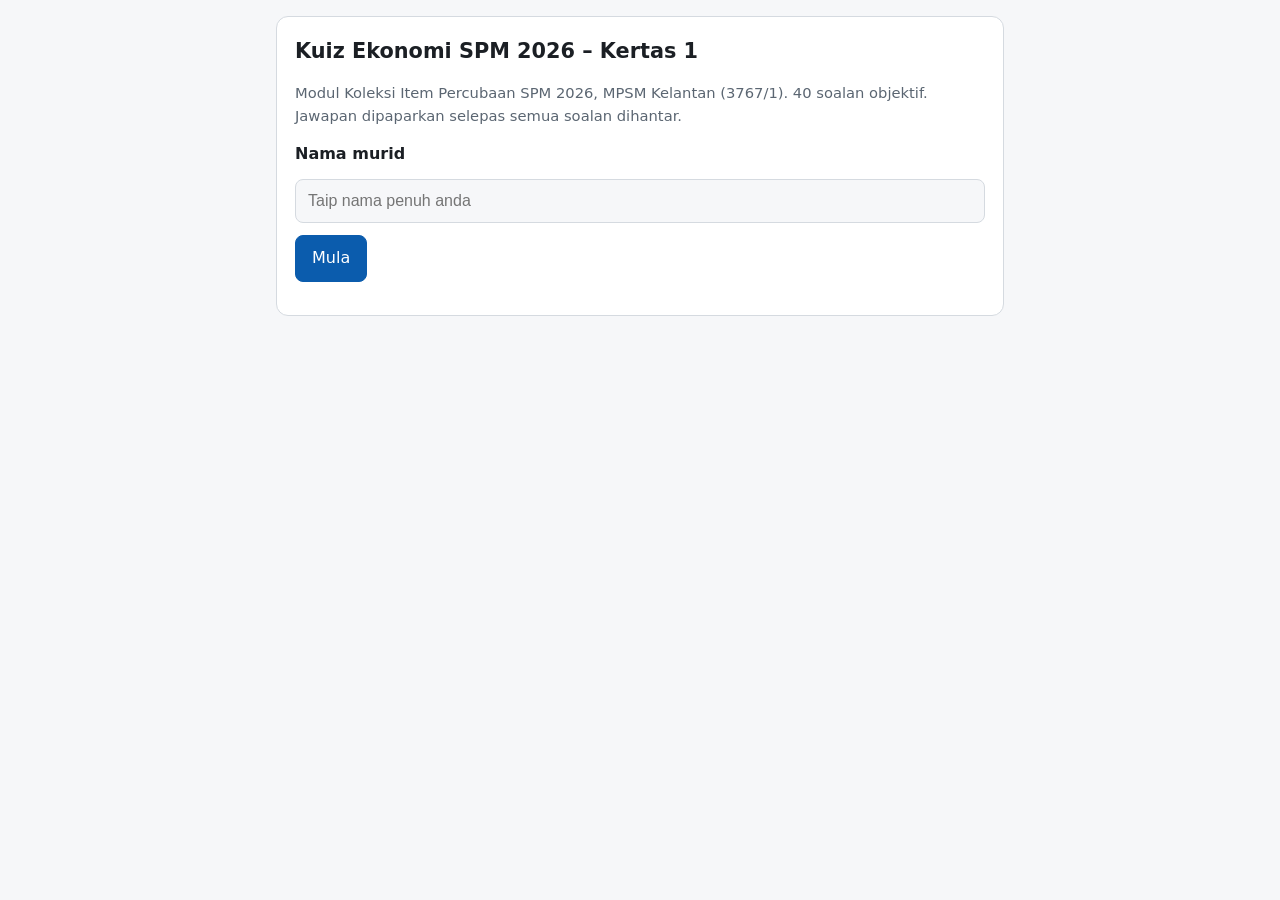
<file: index.html>
<!DOCTYPE html>
<html lang="ms"><head><meta charset="utf-8">
<meta name="viewport" content="width=device-width,initial-scale=1">
<title>Kuiz Ekonomi SPM 2026 – Kertas 1</title>
<link rel="stylesheet" href="style.css"></head>
<body><main id="app"></main>
<script src="soalan.js"></script><script src="app.js"></script></body></html>
</file>
<file: style.css>
:root{--bg:#f6f7f9;--c:#fff;--tx:#1b1f24;--mut:#5b6672;--ac:#0b5cad;--ok:#1a7f37;--no:#c62828;--bd:#d5dae0}
@media(prefers-color-scheme:dark){:root{--bg:#14171b;--c:#1d2127;--tx:#e8ebef;--mut:#9aa5b1;--ac:#5aa6f0;--ok:#4cc16b;--no:#ff7b72;--bd:#38404a}}
*{box-sizing:border-box}body{margin:0;background:var(--bg);color:var(--tx);font:16px/1.55 system-ui,sans-serif}
#app{max-width:760px;margin:0 auto;padding:16px}
.card{background:var(--c);border:1px solid var(--bd);border-radius:12px;padding:18px;margin-bottom:14px}
h1{font-size:1.3rem;margin:0 0 6px}.mut{color:var(--mut);font-size:.92rem}
input[type=text]{width:100%;padding:12px;font-size:1rem;border:1px solid var(--bd);border-radius:8px;background:var(--bg);color:var(--tx);margin:12px 0}
button{font:inherit;padding:10px 16px;border-radius:8px;border:1px solid var(--ac);background:var(--ac);color:#fff;cursor:pointer}
button.sec{background:transparent;color:var(--ac)}button:disabled{opacity:.4;cursor:default}
.row{display:flex;gap:8px;flex-wrap:wrap;justify-content:space-between;margin-top:14px}
.qn{font-weight:700;margin-bottom:6px}.box{border:2px solid var(--tx);padding:10px 14px;margin:10px 0}
.src{text-align:right;font-size:.9rem;margin-top:6px}.cap{text-align:center;margin:6px 0 10px}
img.fig{display:block;max-width:100%;margin:10px auto;background:#fff;border:1px solid var(--bd)}
table.t{border-collapse:collapse;margin:10px auto;max-width:100%}.t th,.t td{border:1px solid var(--tx);padding:6px 12px;text-align:center}
ol.s{list-style:upper-roman;margin:8px 0 8px 8px;padding-left:28px}
.opt{display:flex;gap:10px;align-items:flex-start;width:100%;text-align:left;padding:10px 12px;margin:6px 0;border:1px solid var(--bd);border-radius:8px;background:var(--c);color:var(--tx)}
.opt b{min-width:1.4em}.opt.sel{border-color:var(--ac);background:rgba(11,92,173,.12)}
.opt.ok{border-color:var(--ok);background:rgba(26,127,55,.15)}.opt.no{border-color:var(--no);background:rgba(198,40,40,.13)}
.opt .g{display:grid;grid-template-columns:1fr 1fr;gap:12px;width:100%}.opt .g.bs{grid-template-columns:1fr 1fr}
.pal{display:grid;grid-template-columns:repeat(10,1fr);gap:5px;margin-bottom:12px}
.pal button{padding:6px 0;background:var(--c);color:var(--tx);border-color:var(--bd);font-size:.85rem}
.pal .d{background:var(--ac);color:#fff;border-color:var(--ac)}.pal .cur{outline:2px solid var(--tx)}
.score{font-size:2.2rem;font-weight:700}.tag{font-weight:700}.ok-t{color:var(--ok)}.no-t{color:var(--no)}
@media print{.noprint{display:none}.card{break-inside:avoid}body{background:#fff}}
</file>
